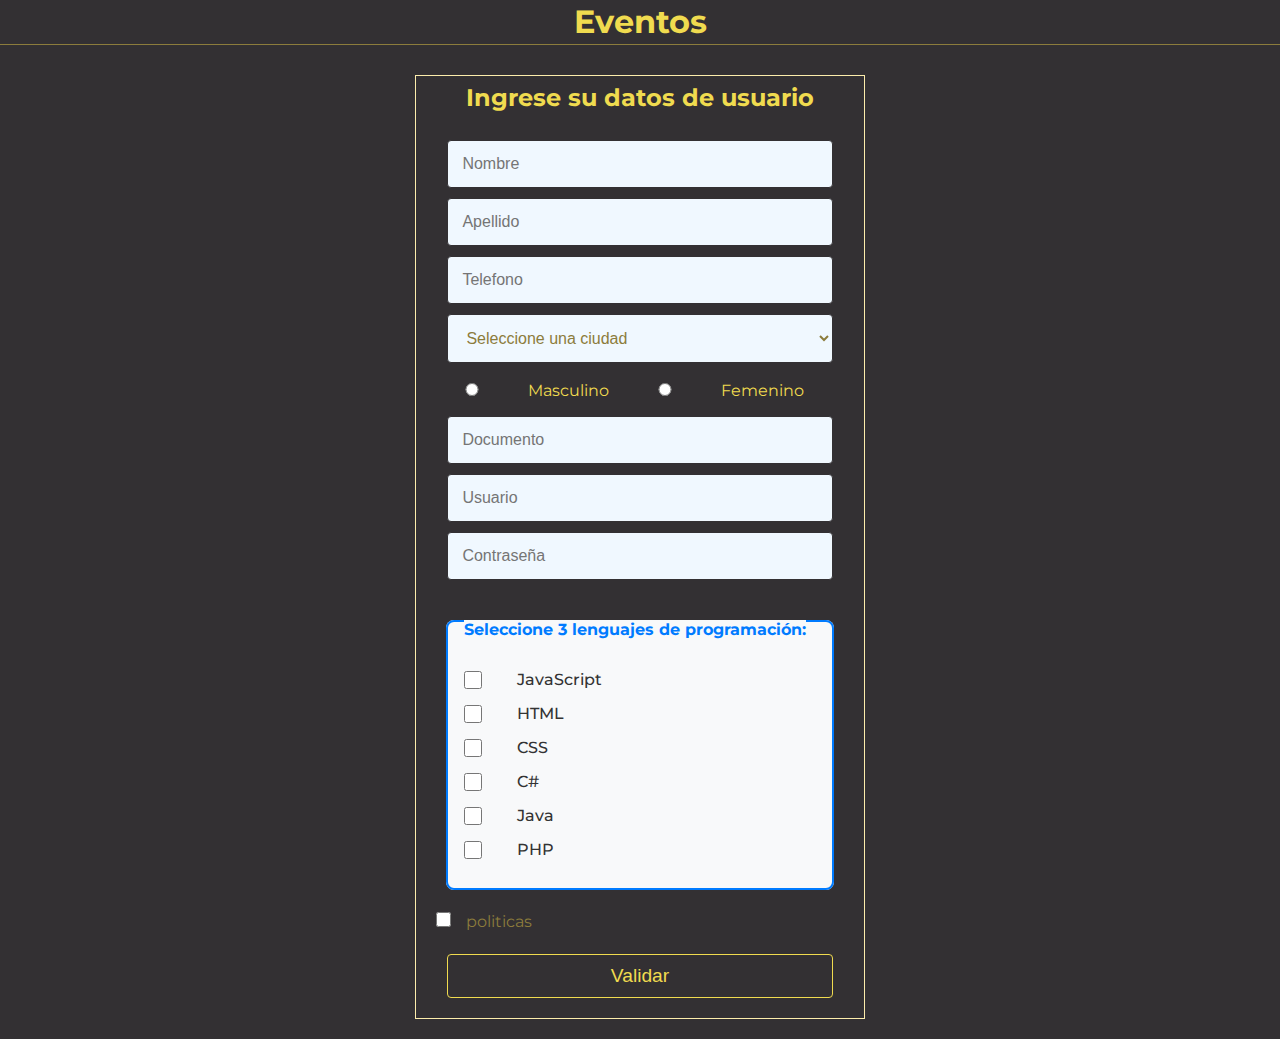
<file: 3-eventos/formulario.html>
<!DOCTYPE html>
<html lang="en">
<head>
  <meta charset="UTF-8">
  <meta name="viewport" content="width=device-width, initial-scale=1.0">
  <title>Eventos</title>
  <link rel="stylesheet" href="eventos.css">
</head>
<body>
    <header>
      <div class="container">
        <h1>Eventos</h1>
      </div>
    </header>
    <main>
      <section>
        <div class="container">
          <div class="card">
            <h2 class="center">Ingrese su datos de usuario</h2>
            <form class="formulario" action="#" novalidate>
              

              <div>
                <input type="text" name="nombre" placeholder="Nombre" required>
                
              </div>
              <div>
                <input type="text" name="apellido" placeholder="Apellido" required>
                
              </div>
              <div>
                <input type="tel" name="telefono" placeholder="Telefono" required>
              
              </div>
              <div>
                <select name="ciudad" id="ciudad" class="listado"  >
                  <option>Seleccione una ciudad</option>
                  <option>Floridablanca</option>
                  <option>bucaramanga</option>
                  <option>giron</option>
                </select>
              </div>
              <div class="generos">
                
                <input type="radio" name="genero" id="generom" value="Masculino" >
                <label for="genero">Masculino</label>
                <input type="radio" name="genero" id="generof" value="Femenino" >
                <label for="genero">Femenino</label>
              </div>
              <div>

                <input type="number" name="documento" placeholder="Documento" required>
              
              </div>
              <div>
                <input type="text" name="usuario" placeholder="Usuario" required>
              
              </div>
              <div>
                <input type="password" name="contrasena" placeholder="Contraseña" required>
              
              </div>
              <fieldset>
                <legend>Seleccione 3 lenguajes de programación:</legend>
            
                <div>
                    <input type="checkbox" id="js" name="lenguaje[]" value="1"  />
                    <label for="js">JavaScript</label>
                </div>
            
                <div>
                    <input type="checkbox" id="html" name="lenguaje[]" value="2" />
                    <label for="html">HTML</label>
                </div>
            
                <div>
                    <input type="checkbox" id="css" name="lenguaje[]" value="3" />
                    <label for="css">CSS</label>
                </div>
            
                <div>
                    <input type="checkbox" id="csharp" name="lenguaje[]" value="4" />
                    <label for="csharp">C#</label>
                </div>
            
                <div>
                    <input type="checkbox" id="java" name="lenguaje[]" value="4" />
                    <label for="java">Java</label>
                </div>
            
                <div>
                    <input type="checkbox" id="php" name="lenguaje[]" value="6" />
                    <label for="php">PHP</label>
                </div>
            </fieldset>
            
            
              <div class="check">
                <input type="checkbox" class="politicas" id="politicas" name="politicas">
                <label class="text_second" for="politicas">politicas</label>
              </div>

              <button type="submit" id="btn_validar">Validar</button>
            </form>
          </div>
        </div>
      </section>
    </main>
    <script src="app.js" type="module"></script>
</body>
</html>
</file>
<file: 3-eventos/eventos.css>
@import url('https://fonts.googleapis.com/css2?family=Montserrat:ital,wght@0,100..900;1,100..900&display=swap');

* {
  margin: 0;
  padding: 0;
  box-sizing: border-box;
}

:root {
  --starship: #f0db4f;
  --heavyMetal: #333033;
  --drover: #FCECAC;
  --sycamore: #8C7C3C;
  --white: #fff;
  --max-width: 1400px;
  --padding: 10px;
  --margin: 10px;
}

::selection {
  background: var(--sycamore);
}

body {
  background: var(--heavyMetal);
  color: var(--starship);
  line-height: 24px;
  font-size: 16px;
  font-family: "Montserrat", sans-serif;
}

header {
  text-align: center;
  background: var(--heavyMetal);
  color: var(--starship);
  border-bottom: solid 1px var(--sycamore);
  margin-bottom: var(--margin);
}

section {
  padding: var(--padding);
}

a {
  color: var(--starship);
  text-decoration: none;
}

h1, h2 {
  padding: var(--padding);
}

p {
  font-size: 1rem;
  margin: 0 0 var(--margin);
  color: var(--white);
}

p::first-letter {
  font-size: 1.4rem;
  color: var(--starship);
  font-weight: bold;
}

ul {
  list-style: none;
}

ul.list>li.item {
  cursor: pointer;
}

li.item:hover a {
  color: var(--heavyMetal);
}

.container {
  max-width: var(--max-width);
  margin: 0 auto;
  padding: 0 var(--padding);
}

.card {
  width: 450px;
  border: solid 1px var(--drover);
  margin: var(--margin) auto;
}

.list {
  text-align: center;
  padding: var(--padding);
}

.item {
  border-bottom: solid 1px var(--drover);
  padding: var(--padding);
  transition: 1s;
  font-size: 1.2rem;
}

.item:hover {
  background: var(--drover);
  color: var(--heavyMetal);
}

ul.list>li.item a:visited {
  color: var(--sycamore);
}

.item:last-child {
  border: none;
}

.center {
  text-align: center;
}

form {
  padding: var(--padding);
}

input {
  display: block;
  width: 90%;
  padding: calc(var(--padding) + 4px);
  margin: var(--margin) auto;
  border: solid 1px var(--heavyMetal);
  border-radius: 4px;
  outline: none;
  font-size: 1rem;
  color: var(--sycamore);
  background-color: aliceblue;
}
.listado{
  display: block;
  width: 90%;
  padding: calc(var(--padding) + 4px);
  margin: var(--margin) auto;
  border: solid 1px var(--heavyMetal);
  border-radius: 4px;
  outline: none;
  font-size: 1rem;
  color: var(--sycamore);
  background-color: aliceblue;
}


button {
  display: block;
  width: 90%;
  margin: var(--margin) auto;
  padding: var(--padding);
  background: var(--heavyMetal);
  color: var(--starship);
  border: solid 1px var(--starship);
  border-radius: 4px;
  cursor: pointer;
  font-size: 1.2rem;
  transition: 1s;
}

button:hover {
  background: var(--starship);
  color: var(--heavyMetal);
}

.btn {
  display: block;
  width: 90%;
  margin: var(--margin) auto;
  padding: var(--padding);
  background: var(--starship);
  color: var(--heavyMetal);
  border: solid 1px var(--starship);
  border-radius: 4px;
  cursor: pointer;
  font-size: 1.2rem;
  transition: 1s;
  text-align: center;
  font-weight: 500;
}

.btn:hover {
  background: var(--heavyMetal);
  color: var(--starship);
}

.campoVacio{
  border: solid  2px  #aa0505;
}
.span {
  font-size: 1rem;
  margin: 0 0 var(--margin);
  color: var(--sycamore);
}
.text_second{
  font-size: 1rem;
  margin: 0 0 var(--margin);
  color: var(--sycamore);
  align-self: baseline  ;
}

.check {
  display: flex;
  align-items: baseline;

  gap: 5px;
  position: relative;
}
.generos{
  display: flex;
  align-items: baseline;
  padding-right: 50px;
  gap: 10px;
  position: relative;


}
option[type="radio"] {
  content: "";
  width: 15px;
  height: 15px;
  border: 2px solid #ccc;
  border-radius: 50%;
  background-color: rgb(177, 223, 220);
  z-index: -1;
}
.politicas {

  width: 15px;
  height: 15px;
  border-radius: 5px; /* Esquinas redondeadas */
  margin: 0px 10px;
  outline: none;
  cursor: pointer;
  
}

.politicas:checked {
  background-color: var(--drover);
  border-color: var(--starship);
}

/* 
fieldset {
  border: 2px solid #007bff;
  border-radius: 8px;
  padding: 16px;
  margin: 20px;
  background-color: #fcefd2d8;
  display: flex;
  flex-direction: column;
}

legend {
  font-size: 1rem;
  font-weight: bold;
  color: #001ea5;
  padding: 15px 0 0 0;

}



fieldset input[type="checkbox"] {
  accent-color: #007bff;
  width: 18px;
  height: 18px;
}

fieldset div label {
  font-size: 1rem;
  font-weight: 500;
  color: #333;
  cursor: pointer;
}
fieldset div{
  display: flex;
  flex-direction: row;
  align-items: center;
}

fieldset input[type="checkbox"]:checked + label {
  color: #007bff;
  font-weight: bold;
} */
/* Estilos para el fieldset */
fieldset {
  border: 2px solid #007bff;
  border-radius: 8px;
  padding: 16px;
  margin: 20px;
  background-color: #f8f9fa;
}

/* Estilos para el legend */
legend {
  font-size: 1rem;
  font-weight: bold;
  color: #007bff;
  padding: 18px 0 0 0 ;
}

/* Espaciado entre opciones */
fieldset div {
  display: flex;
  align-items: center;
  gap: 8px;
  margin: 10px 0;
  text-align: left;
  
}

/* Estilo de los checkboxes */
fieldset div input[type="checkbox"] {
  accent-color: #007bff;
  width: 18px;
  height: 18px;
  position: absolute;
}


fieldset div label {
  font-size: 1rem;
  font-weight: 500;
  color: #333;
  cursor: pointer;
  padding-left: 15%;
}

fieldset div input[type="checkbox"]:checked + label {
  color: #007bff;
  font-weight: bold;
}
</file>
